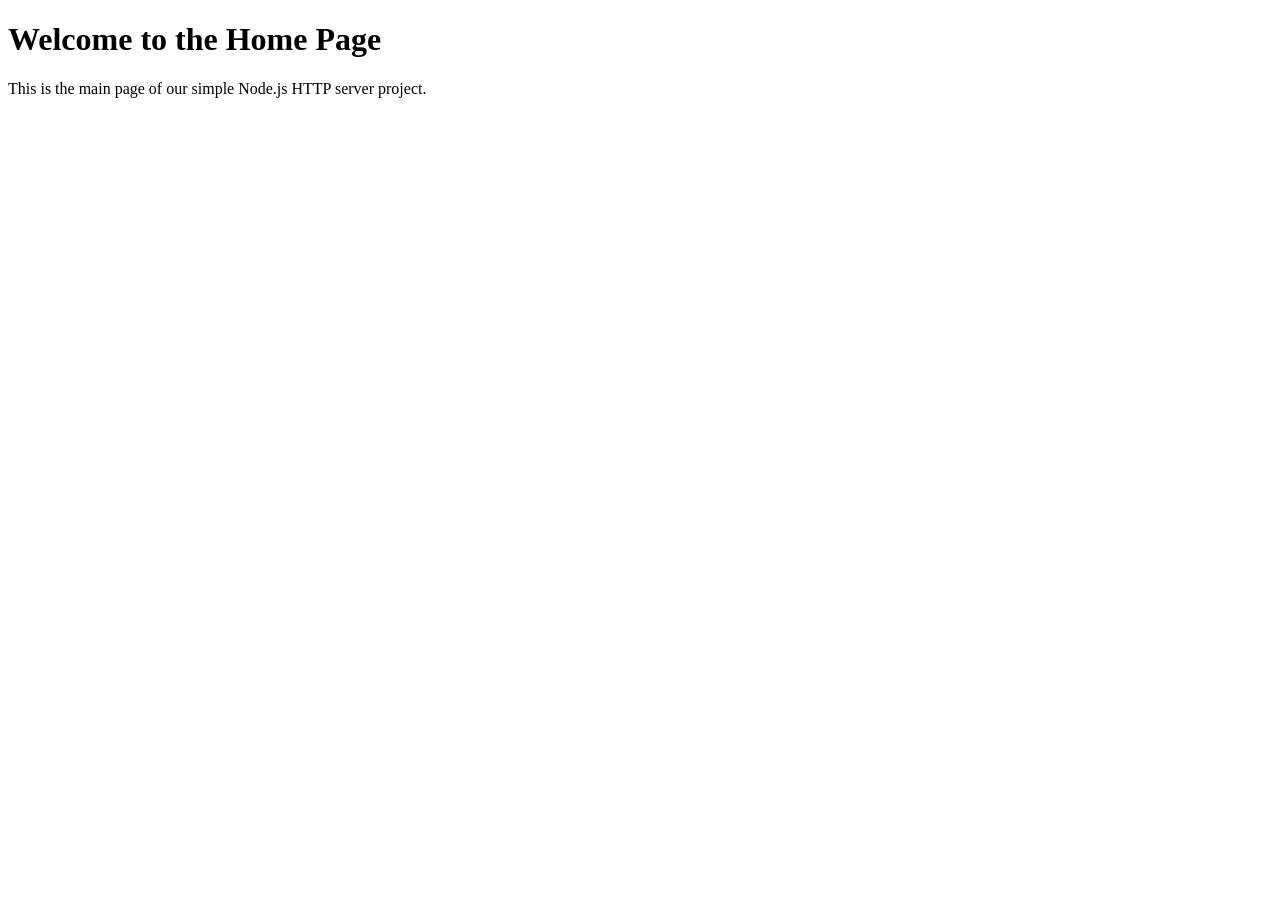
<file: home.html>
<!DOCTYPE html>
<html>
<head>
  <title>Home Page</title>
</head>
<body>
  <h1>Welcome to the Home Page</h1>
  <p>This is the main page of our simple Node.js HTTP server project.</p>
</body>
</html>
</file>
